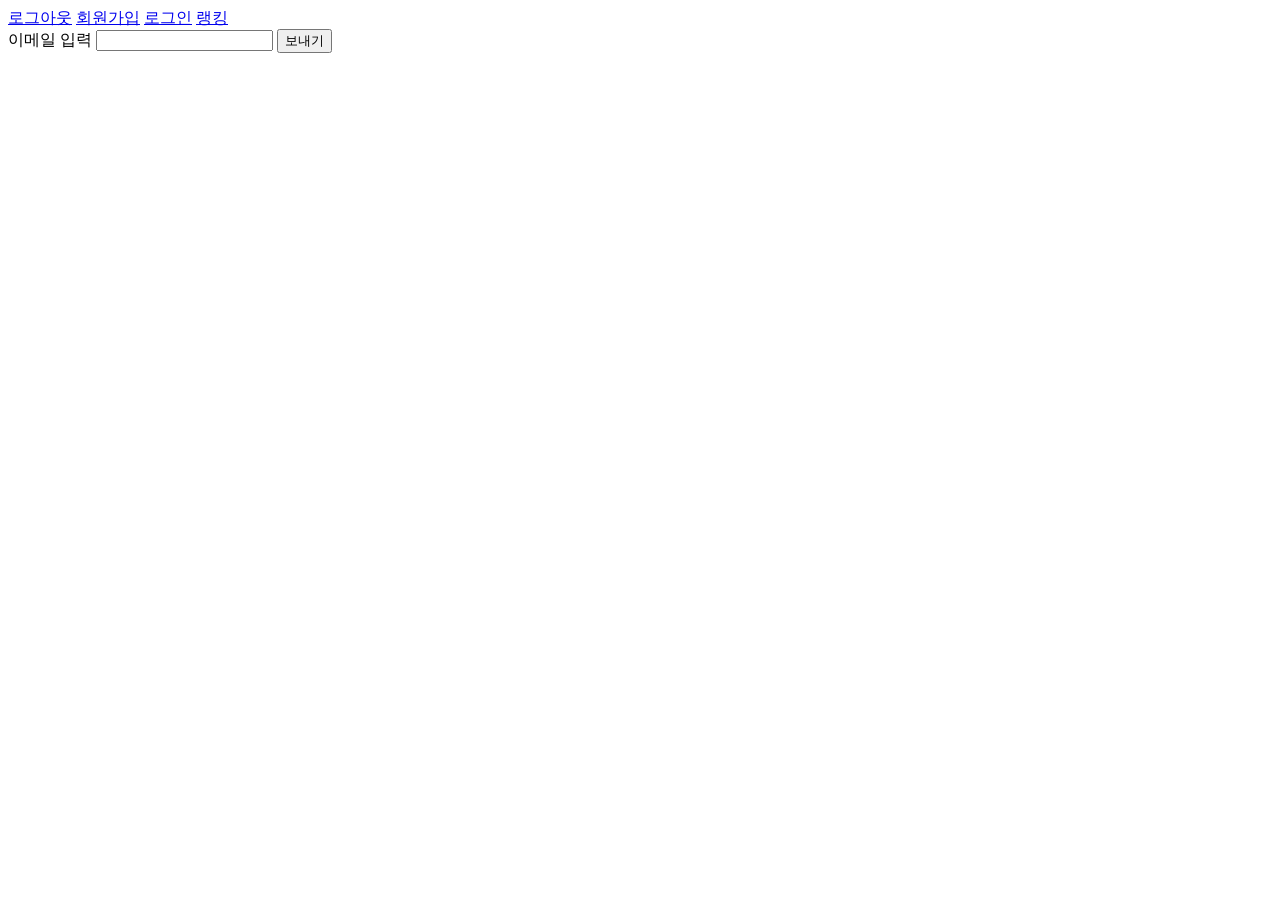
<file: Rank2Movie/src/main/resources/templates/home.html>
<!DOCTYPE html>
<html lang="en">
<head>
    <meta charset="UTF-8">
    <title>Title</title>
    <script
        src="https://code.jquery.com/jquery-3.6.0.js"
        integrity="sha256-H+K7U5CnXl1h5ywQfKtSj8PCmoN9aaq30gDh27Xc0jk="
        crossorigin="anonymous">
    </script>

</head>
<body>

<a sec:authorize="isAuthenticated()" href="/user/logout">로그아웃</a>
<a sec:authorize="isAuthenticated()" sec:authentication="name"></a>

<a sec:authorize="isAnonymous()"  href="/user/signup">회원가입</a>
<a sec:authorize="isAnonymous()" href="/user/login">로그인</a>
<a href="/ranking">랭킹</a>

<br>
이메일 입력
<input id="mail" type="text"> <button onclick="mailSend()">보내기</button>

<script>

    function mailSend()
    {

        $.ajax({
            url : "/mail",
            data : {"address" : $("#mail").val()},
            method : "POST",
            success : message => alert(message),
            error : e => $("body").html(e.responseText)
        });

    }

</script>

</body>
</html>
</file>
